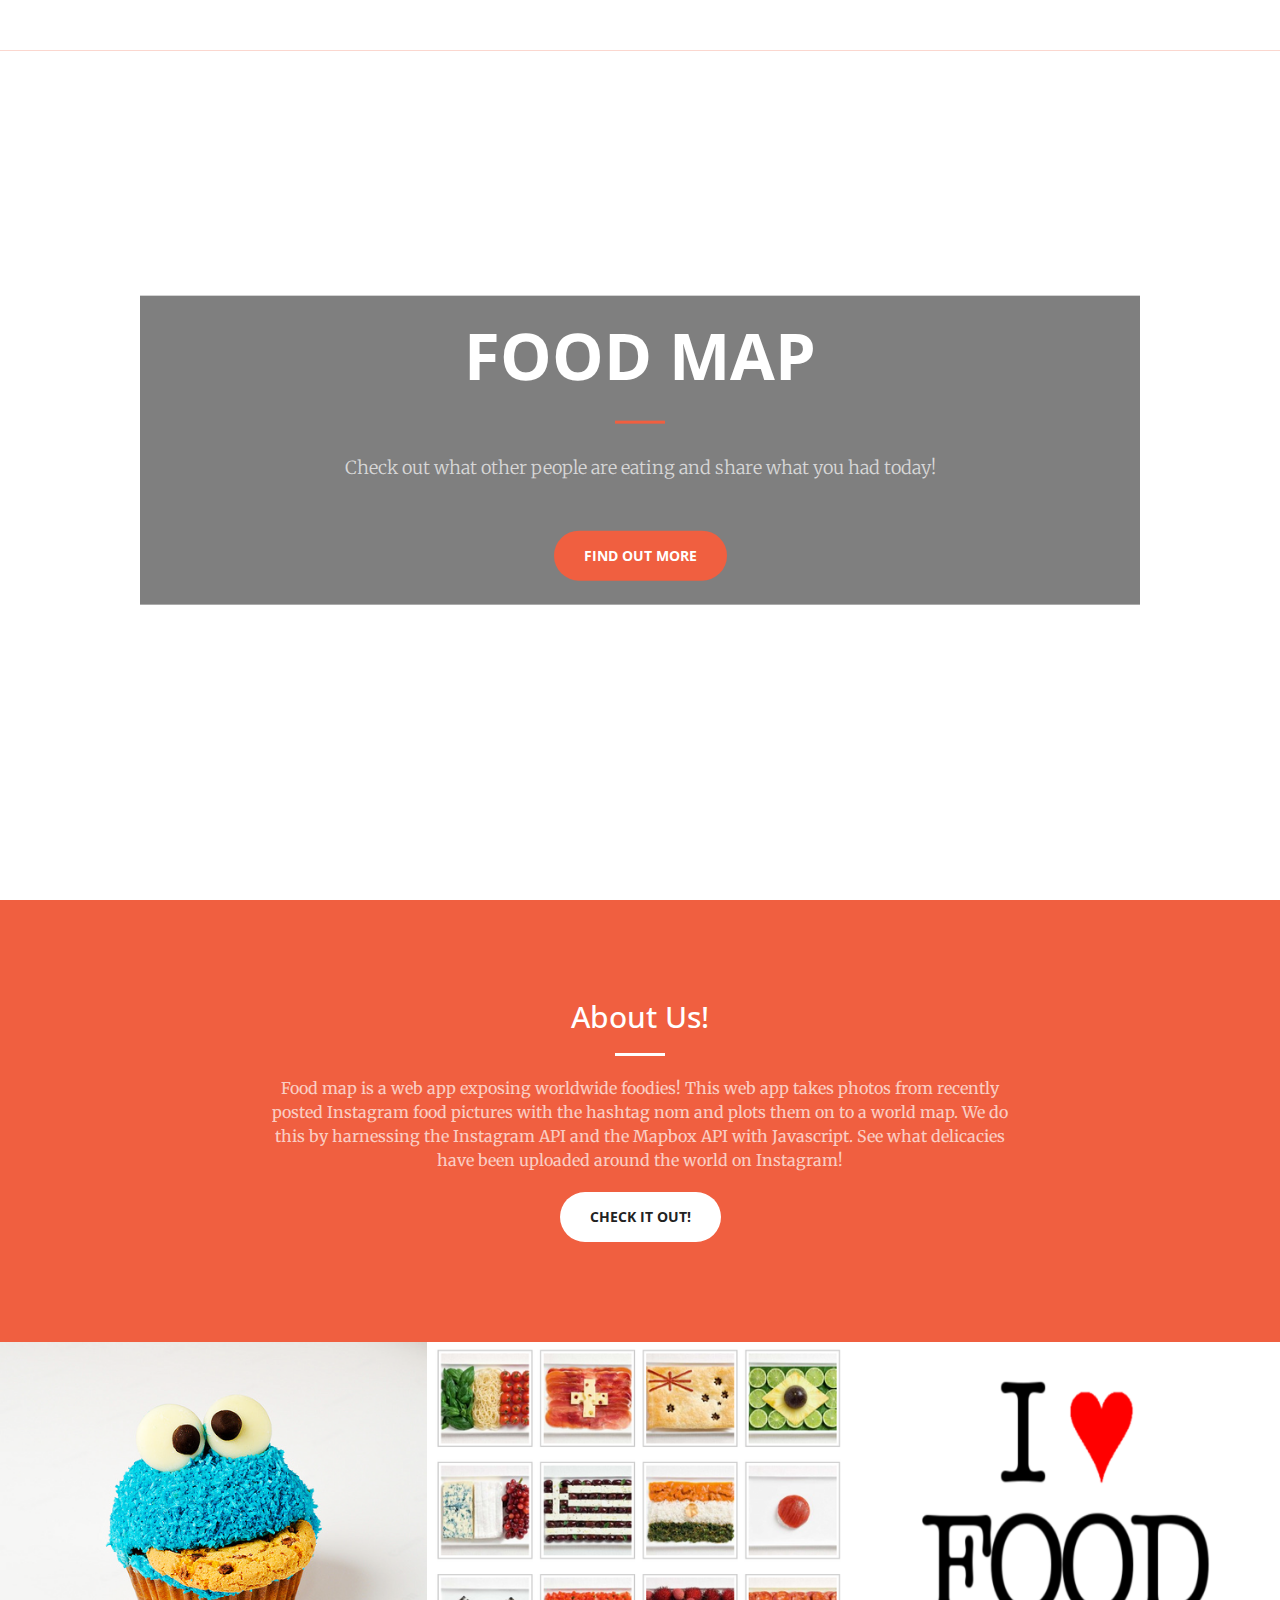
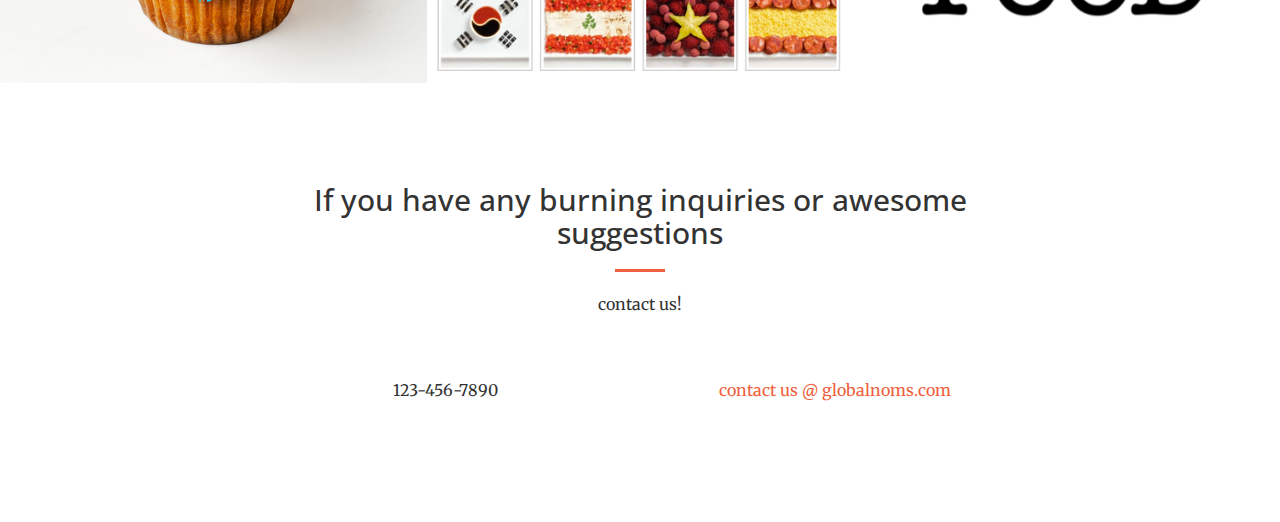
<file: index.html>
<!DOCTYPE html>
<html lang="en">

<head>

    <meta charset="utf-8">
    <meta http-equiv="X-UA-Compatible" content="IE=edge">
    <meta name="viewport" content="width=device-width, initial-scale=1">
    <meta name="description" content="">
    <meta name="author" content="">

    <title>Food Map</title>

    <!-- Bootstrap Core CSS -->
    <link rel="stylesheet" href="css/bootstrap.min.css" type="text/css">

    <!-- Custom Fonts -->
    <link href='http://fonts.googleapis.com/css?family=Open+Sans:300italic,400italic,600italic,700italic,800italic,400,300,600,700,800' rel='stylesheet' type='text/css'>
    <link href='http://fonts.googleapis.com/css?family=Merriweather:400,300,300italic,400italic,700,700italic,900,900italic' rel='stylesheet' type='text/css'>
    <link rel="stylesheet" href="font-awesome/css/font-awesome.min.css" type="text/css">

    <!-- Plugin CSS -->
    <link rel="stylesheet" href="css/animate.min.css" type="text/css">

    <!-- Custom CSS -->
    <link rel="stylesheet" href="css/creative.css" type="text/css">

    <!-- HTML5 Shim and Respond.js IE8 support of HTML5 elements and media queries -->
    <!-- WARNING: Respond.js doesn't work if you view the page via file:// -->
    <!--[if lt IE 9]>
        <script src="https://oss.maxcdn.com/libs/html5shiv/3.7.0/html5shiv.js"></script>
        <script src="https://oss.maxcdn.com/libs/respond.js/1.4.2/respond.min.js"></script>
    <![endif]-->

</head>

<body id="page-top">

    <nav id="mainNav" class="navbar navbar-default navbar-fixed-top">
        <div class="container-fluid">
            <!-- Brand and toggle get grouped for better mobile display -->
            <div class="navbar-header">
                <button type="button" class="navbar-toggle collapsed" data-toggle="collapse" data-target="#bs-example-navbar-collapse-1">
                    <span class="sr-only">Toggle navigation</span>
                    <span class="icon-bar"></span>
                    <span class="icon-bar"></span>
                    <span class="icon-bar"></span>
                </button>
                <a class="navbar-brand page-scroll" href="#page-top">Return to Top</a>
            </div>

            <!-- Collect the nav links, forms, and other content for toggling -->
            <div class="collapse navbar-collapse" id="bs-example-navbar-collapse-1">
                <ul class="nav navbar-nav navbar-right">
                    <li>
                        <a class="page-scroll" href="#about">About</a>
                    </li>
                    <li>
                        <a class="page-scroll" href="#portfolio">Have fun!</a>
                    </li>
                    <li>
                        <a class="page-scroll" href="#contact">Contact</a>
                    </li>
                </ul>
            </div>
            <!-- /.navbar-collapse -->
        </div>
        <!-- /.container-fluid -->
    </nav>

    <header>
        <div class="header-content">
            <div class="header-content-inner" style="background-color: rgba(0,0,0,0.5);padding:2%;">
                <h1 style="font-size: 60.5px;"> Food Map </h1>
                <hr>

                  <p>Check out what other people are eating and share what you had today!</p>

                <a href="#about" class="btn btn-primary btn-xl page-scroll">Find Out More</a>
            </div>

            </div>
    </header>

    <section class="bg-primary" id="about">
        <div class="container">
            <div class="row">
                <div class="col-lg-8 col-lg-offset-2 text-center">
                    <h2 class="section-heading">About Us!</h2>
                    <hr class="light">
                    <p class="text-faded">Food map is a web app exposing worldwide foodies! This web app takes photos from recently posted Instagram food pictures with the hashtag nom and plots them on to a world map.  We do this by harnessing the Instagram API and the Mapbox API with Javascript.  See what delicacies have been uploaded around the world on Instagram!</p>
                    <a href="map.html" class="btn btn-default btn-xl">Check it out!</a>
                </div>
            </div>
        </div>
    </section>

    <section class="no-padding" id="portfolio">
        <div class="container-fluid">
            <div class="row no-gutter">
                <div class="col-lg-4 col-sm-6">
                    <a href="https://www.instagram.com" class="portfolio-box">
                        <img src="cookiemonster.png" class="img-responsive" alt="" >
                        <div class="portfolio-box-caption">
                            <div class="portfolio-box-caption-content">
                                <div class="project-name">
                                    Share A Food Item You Love On Instagram
                                </div>
                            </div>
                        </div>
                    </a>
                </div>
                <div class="col-lg-4 col-sm-6">
                    <a href="map.html" class="portfolio-box">
                        <img src="foodFlag.png" class="img-responsive" alt="" >
                        <div class="portfolio-box-caption">
                            <div class="portfolio-box-caption-content">
                                <div class="project-name">
                                    Get on the World Food Trip
                                </div>
                            </div>
                        </div>
                    </a>
                </div>
                <div class="col-lg-4 col-sm-6">
                    <a href="#" class="portfolio-box">
                        <img src="iLoveFood.png" class="img-responsive" alt="" >
                        <div class="portfolio-box-caption">
                            <div class="portfolio-box-caption-content">
                                <div class="project-name">
                                    All about food!

                                </div>
                            </div>
                        </div>
                    </a>
                </div>
            </div>
        </div>
    </section>


    <section id="contact">
        <div class="container">
            <div class="row">
                <div class="col-lg-8 col-lg-offset-2 text-center">
                    <h2 class="section-heading">If you have any burning inquiries or awesome suggestions</h2>
                    <hr class="primary">
                    <p>contact us! </p>
                </div>
                <div class="col-lg-4 col-lg-offset-2 text-center">
                    <i class="fa fa-phone fa-3x wow bounceIn"></i>
                    <p>123-456-7890</p>
                </div>
                <div class="col-lg-4 text-center">
                    <i class="fa fa-envelope-o fa-3x wow bounceIn" data-wow-delay=".1s"></i>
                    <p><a href="mailto:your-email@your-domain.com">contact us @ globalnoms.com</a></p>
                </div>
            </div>
        </div>
    </section>

    <!-- jQuery -->
    <script src="js/jquery.js"></script>

    <!-- Bootstrap Core JavaScript -->
    <script src="js/bootstrap.min.js"></script>

    <!-- Plugin JavaScript -->
    <script src="js/jquery.easing.min.js"></script>
    <script src="js/jquery.fittext.js"></script>
    <script src="js/wow.min.js"></script>

    <!-- Custom Theme JavaScript -->
    <script src="js/creative.js"></script>


</body>

</html>
</file>
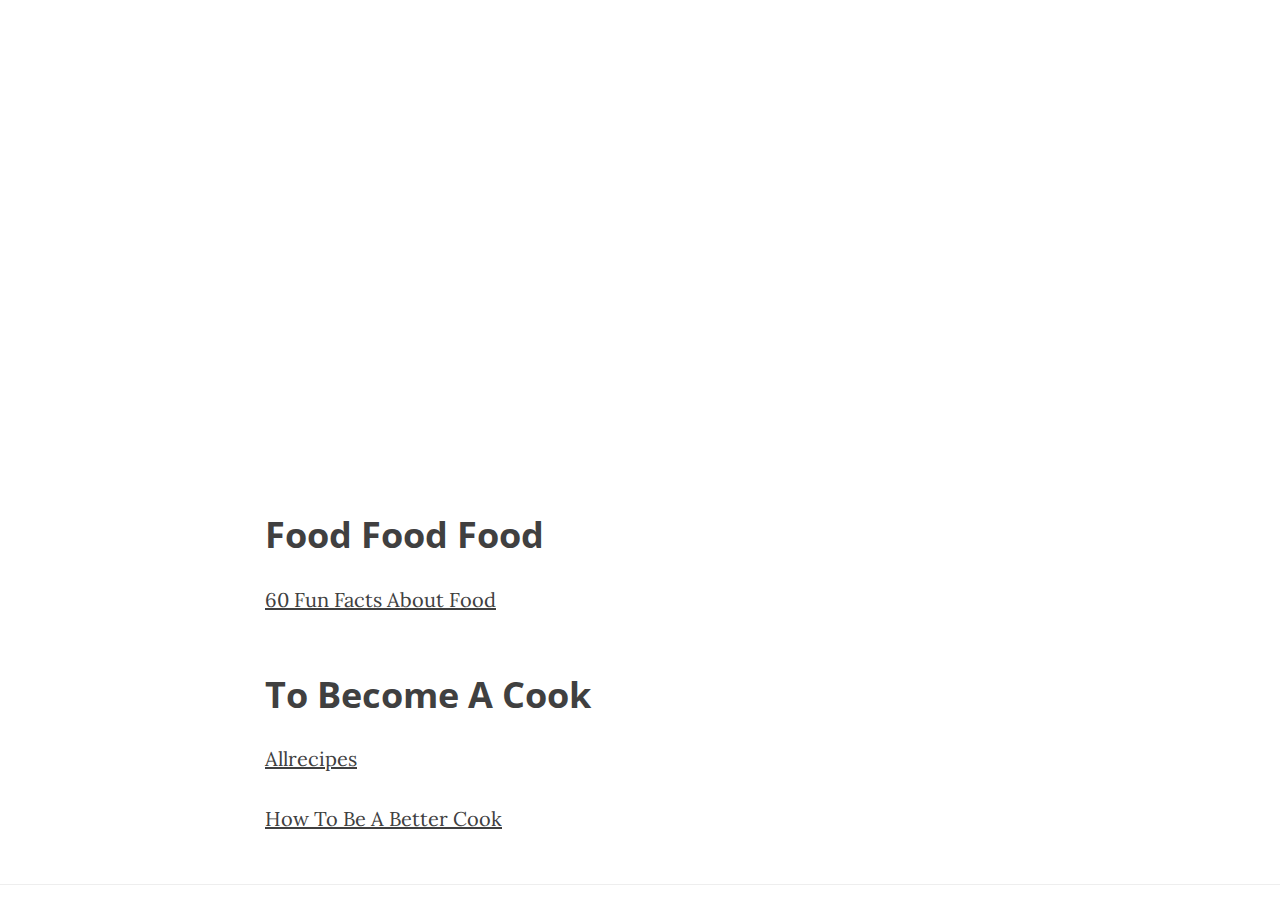
<file: foodPosts.html>
<!DOCTYPE html>
<html lang="en">

<head>

    <meta charset="utf-8">
    <meta http-equiv="X-UA-Compatible" content="IE=edge">
    <meta name="viewport" content="width=device-width, initial-scale=1">
    <meta name="description" content="">
    <meta name="author" content="">

    <title>Food Post</title>

    <!-- Bootstrap Core CSS -->
    <link href="css/bootstrap.min.css" rel="stylesheet">

    <!-- Custom CSS -->
    <link href="css/clean-blog.min.css" rel="stylesheet">

    <!-- Custom Fonts -->
    <link href="http://maxcdn.bootstrapcdn.com/font-awesome/4.1.0/css/font-awesome.min.css" rel="stylesheet" type="text/css">
    <link href='http://fonts.googleapis.com/css?family=Lora:400,700,400italic,700italic' rel='stylesheet' type='text/css'>
    <link href='http://fonts.googleapis.com/css?family=Open+Sans:300italic,400italic,600italic,700italic,800italic,400,300,600,700,800' rel='stylesheet' type='text/css'>

    <!-- HTML5 Shim and Respond.js IE8 support of HTML5 elements and media queries -->
    <!-- WARNING: Respond.js doesn't work if you view the page via file:// -->
    <!--[if lt IE 9]>
        <script src="https://oss.maxcdn.com/libs/html5shiv/3.7.0/html5shiv.js"></script>
        <script src="https://oss.maxcdn.com/libs/respond.js/1.4.2/respond.min.js"></script>
    <![endif]-->

</head>

<body>

    <!-- Navigation -->
    <nav class="navbar navbar-default navbar-custom navbar-fixed-top">
        <div class="container-fluid">
            <!-- Brand and toggle get grouped for better mobile display -->
            <div class="navbar-header page-scroll">
                <button type="button" class="navbar-toggle" data-toggle="collapse" data-target="#bs-example-navbar-collapse-1">
                    <span class="sr-only">Toggle navigation</span>
                    <span class="icon-bar"></span>
                    <span class="icon-bar"></span>
                    <span class="icon-bar"></span>
                </button>
                <a class="navbar-brand" href="index.html">Food Map</a>
            </div>

            <!-- Collect the nav links, forms, and other content for toggling -->
            <div class="collapse navbar-collapse" id="bs-example-navbar-collapse-1">
                <ul class="nav navbar-nav navbar-right">
                    <li>
                        <a href="index.html">Home</a>
                    </li>
                    <!-- <li>
                        <a href="submitForm.html">Submit A Food Item</a>
                    </li> -->
                    <li>
                        <a href="map.html">Go On A Food Trip</a>
                    </li>

                </ul>
            </div>
            <!-- /.navbar-collapse -->
        </div>
        <!-- /.container -->
    </nav>

    <!-- Page Header -->
    <!-- Set your background image for this header on the line below. -->
    <header class="intro-header" style="background-image: url(https://cookingislife.files.wordpress.com/2013/06/food-design2.jpg)">
        <div class="container">
            <div class="row">
                <div class="col-lg-8 col-lg-offset-2 col-md-10 col-md-offset-1">
                    <div class="post-heading">
                        <h1></h1>
                        <h2 class="subheading">“There is no sincerer love than the love of food.”</h2>
                        <span class="meta"> – George Bernard Shaw</span>
                    </div>
                </div>
            </div>
        </div>
    </header>

    <!-- Post Content -->
    <article>
        <div class="container">
            <div class="row">
                <div class="col-lg-8 col-lg-offset-2 col-md-10 col-md-offset-1">

                    <h2 class="section-heading">Food Food Food </h2>

                    <!-- <p><a href="http://www.w3schools.com/html/">Explore Food On Mode</a></p> -->

                    <p><a href="http://www.buzzfeed.com/justinabarca/food-facts-that-will-blow-your-mind#.ff730Pql7">60 Fun Facts About Food</a></p>

                    <h2 class="section-heading">To Become A Cook</h2>

                    <p><a href="http://allrecipes.com/">Allrecipes</a></p>
                    <p><a href=http://www.epicurious.com/expert-advice/best-cooking-advice-ever-article>How To Be A Better Cook </a></p>
          </div>
        </div>
    </article>

    <hr>


    <!-- jQuery -->
    <script src="js/jquery.js"></script>

    <!-- Bootstrap Core JavaScript -->
    <script src="js/bootstrap.min.js"></script>

    <!-- Custom Theme JavaScript -->
    <script src="js/clean-blog.min.js"></script>

</body>

</html>
</file>
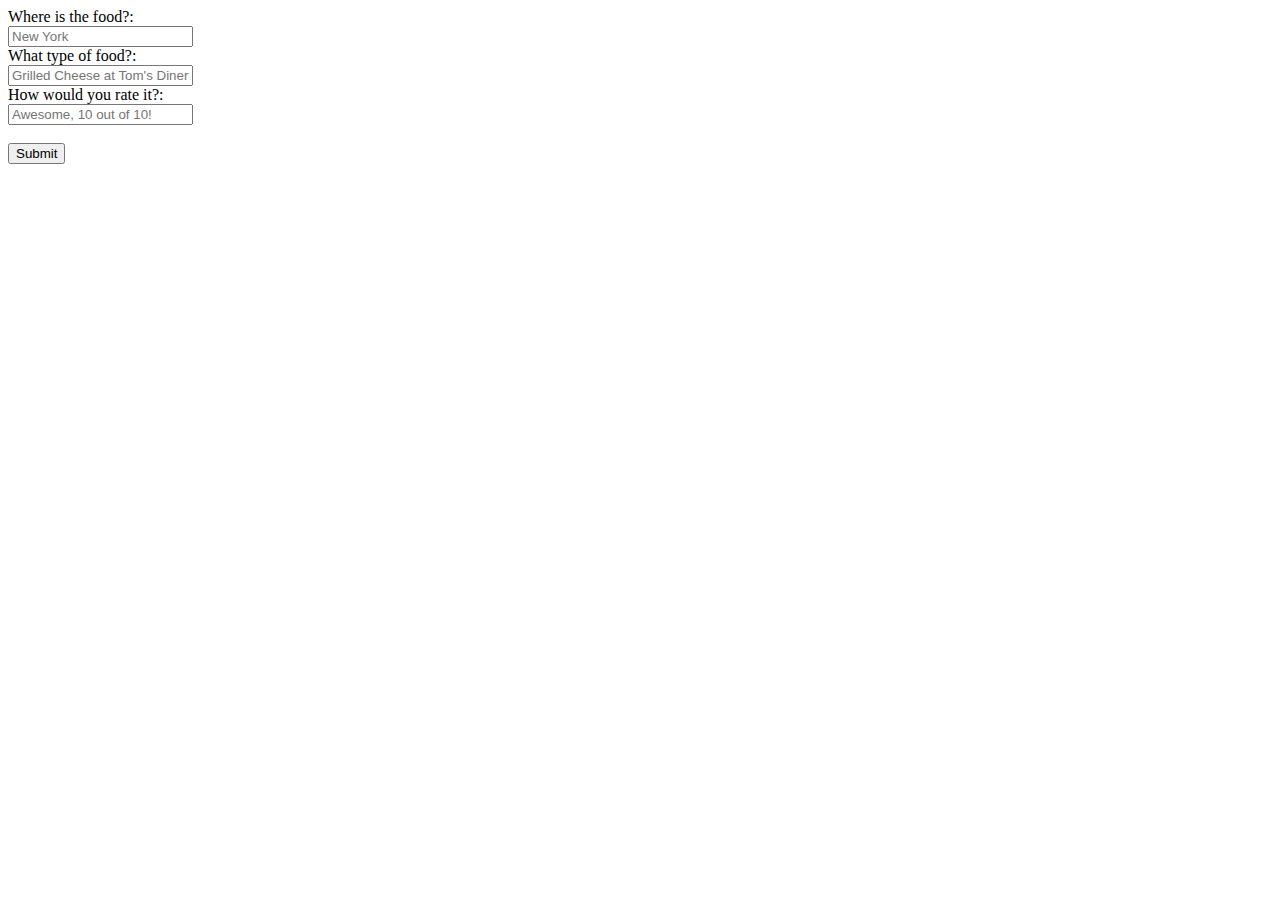
<file: form.html>
<!DOCTYPE html>
<!-- saved from url=(0137)file:///Users/yuanzhen_pan/Library/Containers/com.apple.mail/Data/Library/Mail%20Downloads/26C3190F-63B6-47C4-8DE6-1799379448BB/form.html -->
<html><head><meta http-equiv="Content-Type" content="text/html; charset=windows-1252">
  </head>

    <body>
      <form action="file:///Users/yuanzhen_pan/Library/Containers/com.apple.mail/Data/Library/Mail%20Downloads/26C3190F-63B6-47C4-8DE6-1799379448BB/map.html" method="post">
        Where is the food?:<br>
        <input type="text" name="location" placeholder="New York">
        <br>
        What type of food?:<br>
        <input type="text" name="food" placeholder="Grilled Cheese at Tom&#39;s Diner">
        <br>
        How would you rate it?:<br>
        <input type="text" name="rating" placeholder="Awesome, 10 out of 10!">
        <br><br>
        <input type="submit" value="Submit">
      </form>
    


</body></html>
</file>
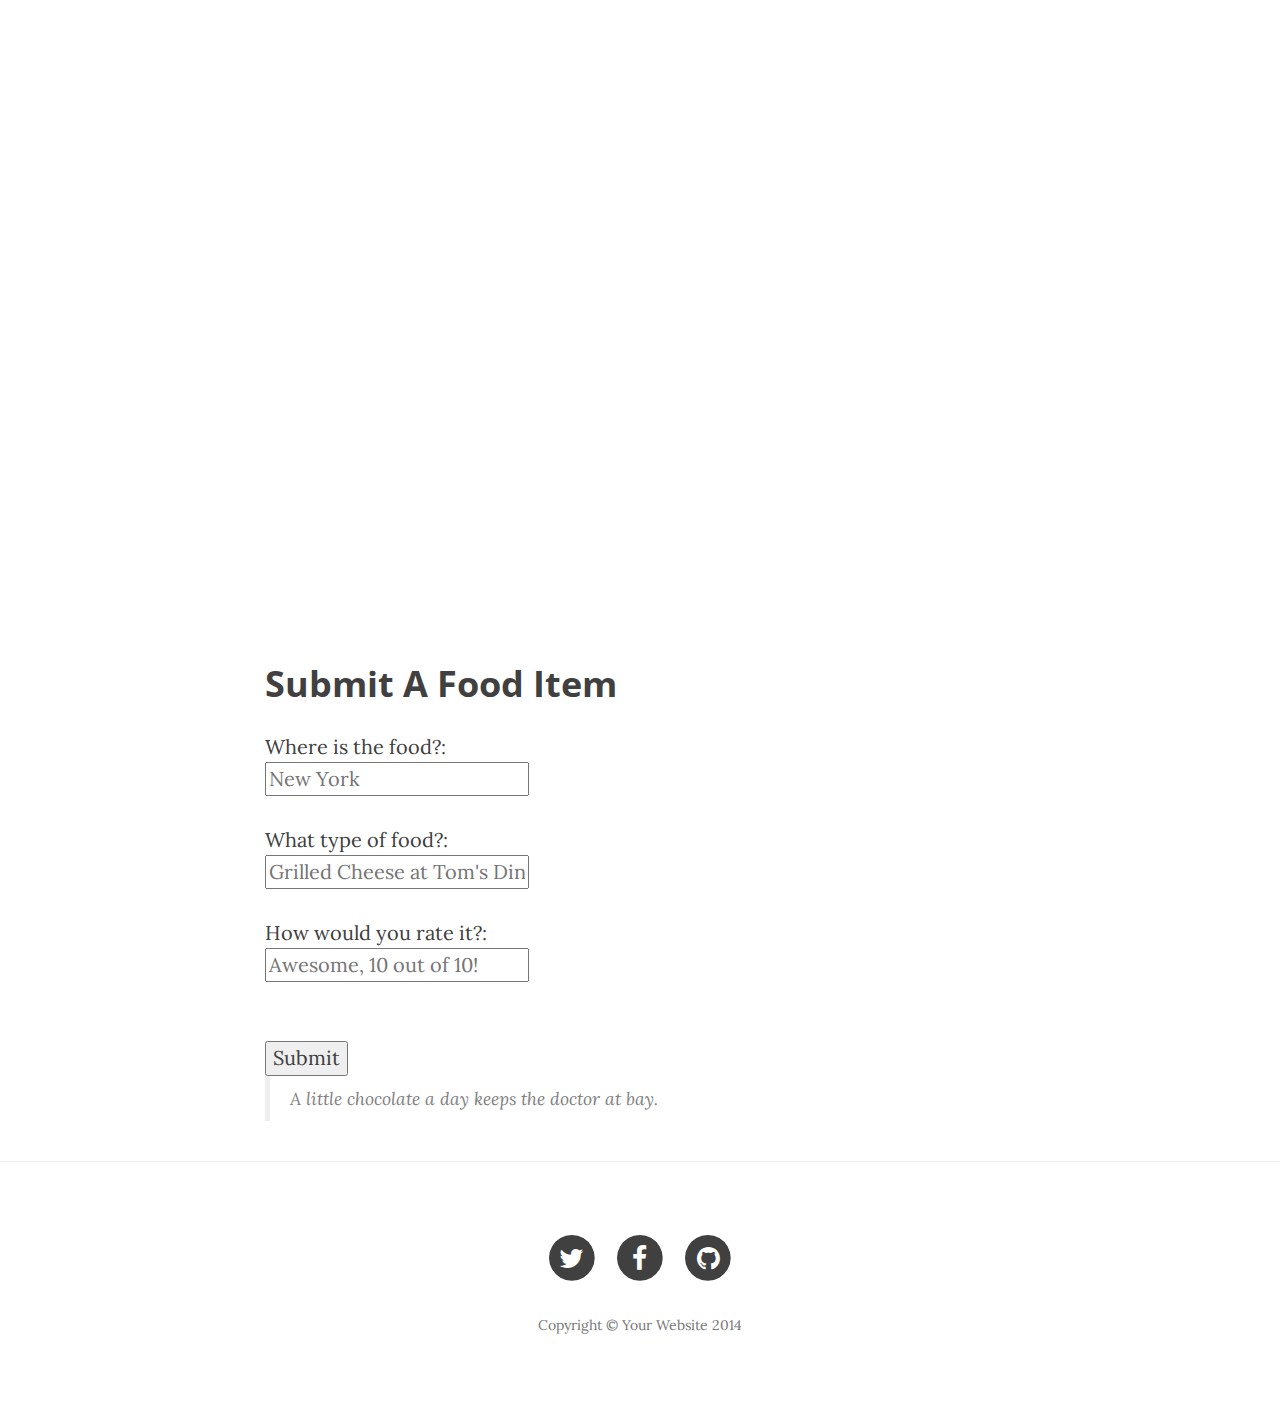
<file: submitForm.html>
<!DOCTYPE html>
<html lang="en">

<head>

    <meta charset="utf-8">
    <meta http-equiv="X-UA-Compatible" content="IE=edge">
    <meta name="viewport" content="width=device-width, initial-scale=1">
    <meta name="description" content="">
    <meta name="author" content="">

    <title>Hi</title>

    <!-- Bootstrap Core CSS -->
    <link href="css/bootstrap.min.css" rel="stylesheet">

    <!-- Custom CSS -->
    <link href="css/clean-blog.min.css" rel="stylesheet">
  <link href="css/clean-blog.css" rel="stylesheet">
    <!-- Custom Fonts -->
    <link href="http://maxcdn.bootstrapcdn.com/font-awesome/4.1.0/css/font-awesome.min.css" rel="stylesheet" type="text/css">
    <link href='http://fonts.googleapis.com/css?family=Lora:400,700,400italic,700italic' rel='stylesheet' type='text/css'>
    <link href='http://fonts.googleapis.com/css?family=Open+Sans:300italic,400italic,600italic,700italic,800italic,400,300,600,700,800' rel='stylesheet' type='text/css'>

    <!-- HTML5 Shim and Respond.js IE8 support of HTML5 elements and media queries -->
    <!-- WARNING: Respond.js doesn't work if you view the page via file:// -->
    <!--[if lt IE 9]>
        <script src="https://oss.maxcdn.com/libs/html5shiv/3.7.0/html5shiv.js"></script>
        <script src="https://oss.maxcdn.com/libs/respond.js/1.4.2/respond.min.js"></script>
    <![endif]-->

</head>

<body>

    <!-- Navigation -->
    <nav class="navbar navbar-default navbar-custom navbar-fixed-top">
        <div class="container-fluid">
            <!-- Brand and toggle get grouped for better mobile display -->
            <div class="navbar-header page-scroll">
                <button type="button" class="navbar-toggle" data-toggle="collapse" data-target="#bs-example-navbar-collapse-1">
                    <span class="sr-only">Toggle navigation</span>
                    <span class="icon-bar"></span>
                    <span class="icon-bar"></span>
                    <span class="icon-bar"></span>
                </button>
                <a class="navbar-brand" href="index.html">Food Map</a>
            </div>

            <!-- Collect the nav links, forms, and other content for toggling -->
            <div class="collapse navbar-collapse" id="bs-example-navbar-collapse-1">
                <ul class="nav navbar-nav navbar-right">
                    <li>
                        <a href="index.html">Home</a>
                    </li>
                    <li>
                        <a href="map.html">Go On A Food Trip</a>
                    <li>
                        <a href="foodPosts.html">All About Food</a>
                    </li>
                </ul>
            </div>
            <!-- /.navbar-collapse -->
        </div>
        <!-- /.container -->
    </nav>

    <!-- Page Header -->
    <!-- Set your background image for this header on the line below. -->
    <header class="intro-header" style="background-image: url(http://i.huffpost.com/gen/2951690/images/o-FOOD-CUBES-facebook.jpg);">
        <div class="container">
            <div class="row">
                <div class="col-lg-8 col-lg-offset-2 col-md-10 col-md-offset-1">
                    <div class="post-heading">
                        <h1>“People who love to eat are always the best people.” </h1>
                        <h2 class="subheading">   </h2>
                        <span class="meta">– Julia Child</span>
                    </div>
                </div>
            </div>
        </div>
    </header>

    <!-- Post Content -->
    <article>
        <div class="container">
            <div class="row">
                <div class="col-lg-8 col-lg-offset-2 col-md-10 col-md-offset-1"><html><head><meta http-equiv="Content-Type" content="text/html; charset=windows-1252">
                  </head>


                    <h2 class="section-heading">Submit A Food Item</h2>
                    <p>  </p>
                    <body>
                      <form action="file:///Users/yuanzhen_pan/Library/Containers/com.apple.mail/Data/Library/Mail%20Downloads/26C3190F-63B6-47C4-8DE6-1799379448BB/map.html" method="post">
                        Where is the food?:<br>
                        <input type="text" name="location" placeholder="New York">
                        <br>
                        <p>   </p>
                        What type of food?:<br>
                        <input type="text" name="food" placeholder="Grilled Cheese at Tom&#39;s Diner">
                        <br>
                        <p>   </p>
                        How would you rate it?:<br>
                        <input type="text" name="rating" placeholder="Awesome, 10 out of 10!">
                        <br><br>
                        <p>   </p>
                        <input type="submit" value="Submit">
                      </form>
                      </body></html>
                    <blockquote> A little chocolate a day keeps the doctor at bay.</blockquote>

                </div>
            </div>
        </div>
    </article>

    <hr>

    <!-- Footer -->
    <footer>
        <div class="container">
            <div class="row">
                <div class="col-lg-8 col-lg-offset-2 col-md-10 col-md-offset-1">
                    <ul class="list-inline text-center">
                        <li>
                            <a href="#">
                                <span class="fa-stack fa-lg">
                                    <i class="fa fa-circle fa-stack-2x"></i>
                                    <i class="fa fa-twitter fa-stack-1x fa-inverse"></i>
                                </span>
                            </a>
                        </li>
                        <li>
                            <a href="#">
                                <span class="fa-stack fa-lg">
                                    <i class="fa fa-circle fa-stack-2x"></i>
                                    <i class="fa fa-facebook fa-stack-1x fa-inverse"></i>
                                </span>
                            </a>
                        </li>
                        <li>
                            <a href="#">
                                <span class="fa-stack fa-lg">
                                    <i class="fa fa-circle fa-stack-2x"></i>
                                    <i class="fa fa-github fa-stack-1x fa-inverse"></i>
                                </span>
                            </a>
                        </li>
                    </ul>
                    <p class="copyright text-muted">Copyright &copy; Your Website 2014</p>
                </div>
            </div>
        </div>
    </footer>

    <!-- jQuery -->
    <script src="js/jquery.js"></script>

    <!-- Bootstrap Core JavaScript -->
    <script src="js/bootstrap.min.js"></script>

    <!-- Custom Theme JavaScript -->
    <script src="js/clean-blog.min.js"></script>

</body>

</html>
</file>
<file: css/creative.css>
/*!
 * Start Bootstrap - Creative Bootstrap Theme (http://startbootstrap.com)
 * Code licensed under the Apache License v2.0.
 * For details, see http://www.apache.org/licenses/LICENSE-2.0.
 */

html,
body {
    width: 100%;
    height: 100%;
}

body {
    font-family: Merriweather,'Helvetica Neue',Arial,sans-serif;
}

hr {
    max-width: 50px;
    border-color: #f05f40;
    border-width: 3px;
}

hr.light {
    border-color: #fff;
}

a {
    color: #f05f40;
    -webkit-transition: all .35s;
    -moz-transition: all .35s;
    transition: all .35s;
}

a:hover,
a:focus {
    color: #eb3812;
}

h1,
h2,
h3,
h4,
h5,
h6 {
    font-family: 'Open Sans','Helvetica Neue',Arial,sans-serif;
}

p {
    margin-bottom: 20px;
    font-size: 16px;
    line-height: 1.5;
}

.bg-primary {
    background-color: #f05f40;
}

.bg-dark {
    color: #fff;
    background-color: #222;
}

.text-faded {
    color: rgba(255,255,255,.7);
}

section {
    padding: 100px 0;
}

aside {
    padding: 50px 0;
}

.no-padding {
    padding: 0;
}

.navbar-default {
    border-color: rgba(34,34,34,.05);
    font-family: 'Open Sans','Helvetica Neue',Arial,sans-serif;
    background-color: #fff;
    -webkit-transition: all .35s;
    -moz-transition: all .35s;
    transition: all .35s;
}

.navbar-default .navbar-header .navbar-brand {
    text-transform: uppercase;
    font-family: 'Open Sans','Helvetica Neue',Arial,sans-serif;
    font-weight: 700;
    color: #f05f40;
}

.navbar-default .navbar-header .navbar-brand:hover,
.navbar-default .navbar-header .navbar-brand:focus {
    color: #eb3812;
}

.navbar-default .nav > li>a,
.navbar-default .nav>li>a:focus {
    text-transform: uppercase;
    font-size: 13px;
    font-weight: 700;
    color: #222;
}

.navbar-default .nav > li>a:hover,
.navbar-default .nav>li>a:focus:hover {
    color: #f05f40;
}

.navbar-default .nav > li.active>a,
.navbar-default .nav>li.active>a:focus {
    color: #f05f40!important;
    background-color: transparent;
}

.navbar-default .nav > li.active>a:hover,
.navbar-default .nav>li.active>a:focus:hover {
    background-color: transparent;
}

@media(min-width:768px) {
    .navbar-default {
        border-color: rgba(247,175,159,.5);
        background-color: transparent;
    }

    .navbar-default .navbar-header .navbar-brand {
        color: rgba(247,175,159,.5);
    }

    .navbar-default .navbar-header .navbar-brand:hover,
    .navbar-default .navbar-header .navbar-brand:focus {
        color: #fff;
    }

    .navbar-default .nav > li>a,
    .navbar-default .nav>li>a:focus {
        color: rgba(255,255,255,.7);
    }

    .navbar-default .nav > li>a:hover,
    .navbar-default .nav>li>a:focus:hover {
        color: #fff;
    }

    .navbar-default.affix {
        border-color: rgba(34,34,34,.05);
        background-color: #fff;
    }

    .navbar-default.affix .navbar-header .navbar-brand {
        font-size: 14px;
        color: #f05f40;
    }

    .navbar-default.affix .navbar-header .navbar-brand:hover,
    .navbar-default.affix .navbar-header .navbar-brand:focus {
        color: #eb3812;
    }

    .navbar-default.affix .nav > li>a,
    .navbar-default.affix .nav>li>a:focus {
        color: #222;
    }

    .navbar-default.affix .nav > li>a:hover,
    .navbar-default.affix .nav>li>a:focus:hover {
        color: #f05f40;
    }
}

header {
    position: relative;
    width: 100%;
    min-height: auto;
    text-align: center;
    color: #fff;
    background-image: url(http://bespokemagazineonline.com/wp-content/uploads/2012/09/Food361.jpg);
    background-position: center;
    -webkit-background-size: cover;
    -moz-background-size: cover;
    background-size: cover;
    -o-background-size: cover;
}

header .header-content {
    position: relative;
    width: 100%;
    padding: 100px 15px;
    text-align: center;
}

header .header-content .header-content-inner h1 {
    margin-top: 0;
    margin-bottom: 0;
    text-transform: uppercase;
    font-weight: 700;
}

header .header-content .header-content-inner hr {
    margin: 30px auto;
}

header .header-content .header-content-inner p {
    margin-bottom: 50px;
    font-size: 16px;
    font-weight: 300;
    color: rgba(255,255,255,.7);
}

@media(min-width:768px) {
    header {
        min-height: 100%;
    }

    header .header-content {
        position: absolute;
        top: 50%;
        padding: 0 50px;
        -webkit-transform: translateY(-50%);
        -ms-transform: translateY(-50%);
        transform: translateY(-50%);
    }

    header .header-content .header-content-inner {
        margin-right: auto;
        margin-left: auto;
        max-width: 1000px;
    }

    header .header-content .header-content-inner p {
        margin-right: auto;
        margin-left: auto;
        max-width: 80%;
        font-size: 18px;
    }
}

.section-heading {
    margin-top: 0;
}

.service-box {
    margin: 50px auto 0;
    max-width: 400px;
}

@media(min-width:992px) {
    .service-box {
        margin: 20px auto 0;
    }
}

.service-box p {
    margin-bottom: 0;
}

.portfolio-box {
    display: block;
    position: relative;
    margin: 0 auto;
    max-width: 650px;
}

.portfolio-box .portfolio-box-caption {
    display: block;
    position: absolute;
    bottom: 0;
    width: 100%;
    height: 100%;
    text-align: center;
    color: #fff;
    opacity: 0;
    background: rgba(240,95,64,.9);
    -webkit-transition: all .35s;
    -moz-transition: all .35s;
    transition: all .35s;
}

.portfolio-box .portfolio-box-caption .portfolio-box-caption-content {
    position: absolute;
    top: 50%;
    width: 100%;
    text-align: center;
    transform: translateY(-50%);
}

.portfolio-box .portfolio-box-caption .portfolio-box-caption-content .project-category,
.portfolio-box .portfolio-box-caption .portfolio-box-caption-content .project-name {
    padding: 0 15px;
    font-family: 'Open Sans','Helvetica Neue',Arial,sans-serif;
}

.portfolio-box .portfolio-box-caption .portfolio-box-caption-content .project-category {
    text-transform: uppercase;
    font-size: 14px;
    font-weight: 600;
}

.portfolio-box .portfolio-box-caption .portfolio-box-caption-content .project-name {
    font-size: 18px;
}

.portfolio-box:hover .portfolio-box-caption {
    opacity: 1;
}

@media(min-width:768px) {
    .portfolio-box .portfolio-box-caption .portfolio-box-caption-content .project-category {
        font-size: 16px;
    }

    .portfolio-box .portfolio-box-caption .portfolio-box-caption-content .project-name {
        font-size: 22px;
    }
}

.call-to-action h2 {
    margin: 0 auto 20px;
}

.text-primary {
    color: #f05f40;
}

.no-gutter > [class*=col-] {
    padding-right: 0;
    padding-left: 0;
}

.btn-default {
    border-color: #fff;
    color: #222;
    background-color: #fff;
    -webkit-transition: all .35s;
    -moz-transition: all .35s;
    transition: all .35s;
}

.btn-default:hover,
.btn-default:focus,
.btn-default.focus,
.btn-default:active,
.btn-default.active,
.open > .dropdown-toggle.btn-default {
    border-color: #ededed;
    color: #222;
    background-color: #f2f2f2;
}

.btn-default:active,
.btn-default.active,
.open > .dropdown-toggle.btn-default {
    background-image: none;
}

.btn-default.disabled,
.btn-default[disabled],
fieldset[disabled] .btn-default,
.btn-default.disabled:hover,
.btn-default[disabled]:hover,
fieldset[disabled] .btn-default:hover,
.btn-default.disabled:focus,
.btn-default[disabled]:focus,
fieldset[disabled] .btn-default:focus,
.btn-default.disabled.focus,
.btn-default[disabled].focus,
fieldset[disabled] .btn-default.focus,
.btn-default.disabled:active,
.btn-default[disabled]:active,
fieldset[disabled] .btn-default:active,
.btn-default.disabled.active,
.btn-default[disabled].active,
fieldset[disabled] .btn-default.active {
    border-color: #fff;
    background-color: #fff;
}

.btn-default .badge {
    color: #fff;
    background-color: #222;
}

.btn-primary {
    border-color: #f05f40;
    color: #fff;
    background-color: #f05f40;
    -webkit-transition: all .35s;
    -moz-transition: all .35s;
    transition: all .35s;
}

.btn-primary:hover,
.btn-primary:focus,
.btn-primary.focus,
.btn-primary:active,
.btn-primary.active,
.open > .dropdown-toggle.btn-primary {
    border-color: #ed431f;
    color: #fff;
    background-color: #ee4b28;
}

.btn-primary:active,
.btn-primary.active,
.open > .dropdown-toggle.btn-primary {
    background-image: none;
}

.btn-primary.disabled,
.btn-primary[disabled],
fieldset[disabled] .btn-primary,
.btn-primary.disabled:hover,
.btn-primary[disabled]:hover,
fieldset[disabled] .btn-primary:hover,
.btn-primary.disabled:focus,
.btn-primary[disabled]:focus,
fieldset[disabled] .btn-primary:focus,
.btn-primary.disabled.focus,
.btn-primary[disabled].focus,
fieldset[disabled] .btn-primary.focus,
.btn-primary.disabled:active,
.btn-primary[disabled]:active,
fieldset[disabled] .btn-primary:active,
.btn-primary.disabled.active,
.btn-primary[disabled].active,
fieldset[disabled] .btn-primary.active {
    border-color: #f05f40;
    background-color: #f05f40;
}

.btn-primary .badge {
    color: #f05f40;
    background-color: #fff;
}

.btn {
    border: 0;
    border-radius: 300px;
    text-transform: uppercase;
    font-family: 'Open Sans','Helvetica Neue',Arial,sans-serif;
    font-weight: 700;
}

.btn-xl {
    padding: 15px 30px;
}

::-moz-selection {
    text-shadow: none;
    color: #fff;
    background: #222;
}

::selection {
    text-shadow: none;
    color: #fff;
    background: #222;
}

img::selection {
    color: #fff;
    background: 0 0;
}
img{width: !important;}

img::-moz-selection {
    color: #fff;
    background: 0 0;
}

body {
    webkit-tap-highlight-color: #222;
}
</file>
<file: css/clean-blog.min.css>
/*!
 * Clean Blog v1.0.0 (http://startbootstrap.com)
 * Copyright 2014 Start Bootstrap
 * Licensed under Apache 2.0 (https://github.com/IronSummitMedia/startbootstrap/blob/gh-pages/LICENSE)
 */

body{font-family:Lora,'Times New Roman',serif;font-size:20px;color:#404040}p{line-height:1.5;margin:30px 0}p a{text-decoration:underline}h1,h2,h3,h4,h5,h6{font-family:'Open Sans','Helvetica Neue',Helvetica,Arial,sans-serif;font-weight:800}a{color:#404040}a:hover,a:focus{color:#0085a1}a img:hover,a img:focus{cursor:zoom-in}blockquote{color:gray;font-style:italic}hr.small{max-width:100px;margin:15px auto;border-width:4px;border-color:#fff}.navbar-custom{position:absolute;top:0;left:0;width:100%;z-index:3;font-family:'Open Sans','Helvetica Neue',Helvetica,Arial,sans-serif}.navbar-custom .navbar-brand{font-weight:800}.navbar-custom .nav li a{text-transform:uppercase;font-size:12px;font-weight:800;letter-spacing:1px}@media only screen and (min-width:768px){.navbar-custom{background:0 0;border-bottom:1px solid transparent}.navbar-custom .navbar-brand{color:#fff;padding:20px}.navbar-custom .navbar-brand:hover,.navbar-custom .navbar-brand:focus{color:rgba(255,255,255,.8)}.navbar-custom .nav li a{color:#fff;padding:20px}.navbar-custom .nav li a:hover,.navbar-custom .nav li a:focus{color:rgba(255,255,255,.8)}}@media only screen and (min-width:1170px){.navbar-custom{-webkit-transition:background-color .3s;-moz-transition:background-color .3s;transition:background-color .3s;-webkit-transform:translate3d(0,0,0);-moz-transform:translate3d(0,0,0);-ms-transform:translate3d(0,0,0);-o-transform:translate3d(0,0,0);transform:translate3d(0,0,0);-webkit-backface-visibility:hidden;backface-visibility:hidden}.navbar-custom.is-fixed{position:fixed;top:-61px;background-color:rgba(255,255,255,.9);border-bottom:1px solid #f2f2f2;-webkit-transition:-webkit-transform .3s;-moz-transition:-moz-transform .3s;transition:transform .3s}.navbar-custom.is-fixed .navbar-brand{color:#404040}.navbar-custom.is-fixed .navbar-brand:hover,.navbar-custom.is-fixed .navbar-brand:focus{color:#0085a1}.navbar-custom.is-fixed .nav li a{color:#404040}.navbar-custom.is-fixed .nav li a:hover,.navbar-custom.is-fixed .nav li a:focus{color:#0085a1}.navbar-custom.is-visible{-webkit-transform:translate3d(0,100%,0);-moz-transform:translate3d(0,100%,0);-ms-transform:translate3d(0,100%,0);-o-transform:translate3d(0,100%,0);transform:translate3d(0,100%,0)}}.intro-header{background-color:gray;background:no-repeat center center;background-attachment:scroll;-webkit-background-size:cover;-moz-background-size:cover;background-size:cover;-o-background-size:cover;margin-bottom:50px}.intro-header .site-heading,.intro-header .post-heading,.intro-header .page-heading{padding:100px 0 50px;color:#fff}@media only screen and (min-width:768px){.intro-header .site-heading,.intro-header .post-heading,.intro-header .page-heading{padding:150px 0}}.intro-header .site-heading,.intro-header .page-heading{text-align:center}.intro-header .site-heading h1,.intro-header .page-heading h1{margin-top:0;font-size:50px}.intro-header .site-heading .subheading,.intro-header .page-heading .subheading{font-size:24px;line-height:1.1;display:block;font-family:'Open Sans','Helvetica Neue',Helvetica,Arial,sans-serif;font-weight:300;margin:10px 0 0}@media only screen and (min-width:768px){.intro-header .site-heading h1,.intro-header .page-heading h1{font-size:80px}}.intro-header .post-heading h1{font-size:35px}.intro-header .post-heading .subheading,.intro-header .post-heading .meta{line-height:1.1;display:block}.intro-header .post-heading .subheading{font-family:'Open Sans','Helvetica Neue',Helvetica,Arial,sans-serif;font-size:24px;margin:10px 0 30px;font-weight:600}.intro-header .post-heading .meta{font-family:Lora,'Times New Roman',serif;font-style:italic;font-weight:300;font-size:20px}.intro-header .post-heading .meta a{color:#fff}@media only screen and (min-width:768px){.intro-header .post-heading h1{font-size:55px}.intro-header .post-heading .subheading{font-size:30px}}.post-preview>a{color:#404040}.post-preview>a:hover,.post-preview>a:focus{text-decoration:none;color:#0085a1}.post-preview>a>.post-title{font-size:30px;margin-top:30px;margin-bottom:10px}.post-preview>a>.post-subtitle{margin:0;font-weight:300;margin-bottom:10px}.post-preview>.post-meta{color:gray;font-size:18px;font-style:italic;margin-top:0}.post-preview>.post-meta>a{text-decoration:none;color:#404040}.post-preview>.post-meta>a:hover,.post-preview>.post-meta>a:focus{color:#0085a1;text-decoration:underline}@media only screen and (min-width:768px){.post-preview>a>.post-title{font-size:36px}}.section-heading{font-size:36px;margin-top:60px;font-weight:700}.caption{text-align:center;font-size:14px;padding:10px;font-style:italic;margin:0;display:block;border-bottom-right-radius:5px;border-bottom-left-radius:5px}footer{padding:50px 0 65px}footer .list-inline{margin:0;padding:0}footer .copyright{font-size:14px;text-align:center;margin-bottom:0}.floating-label-form-group{font-size:14px;position:relative;margin-bottom:0;padding-bottom:.5em;border-bottom:1px solid #eee}.floating-label-form-group input,.floating-label-form-group textarea{z-index:1;position:relative;padding-right:0;padding-left:0;border:none;border-radius:0;font-size:1.5em;background:0 0;box-shadow:none!important;resize:none}.floating-label-form-group label{display:block;z-index:0;position:relative;top:2em;margin:0;font-size:.85em;line-height:1.764705882em;vertical-align:middle;vertical-align:baseline;opacity:0;-webkit-transition:top .3s ease,opacity .3s ease;-moz-transition:top .3s ease,opacity .3s ease;-ms-transition:top .3s ease,opacity .3s ease;transition:top .3s ease,opacity .3s ease}.floating-label-form-group::not(:first-child){padding-left:14px;border-left:1px solid #eee}.floating-label-form-group-with-value label{top:0;opacity:1}.floating-label-form-group-with-focus label{color:#0085a1}form .row:first-child .floating-label-form-group{border-top:1px solid #eee}.btn{font-family:'Open Sans','Helvetica Neue',Helvetica,Arial,sans-serif;text-transform:uppercase;font-size:14px;font-weight:800;letter-spacing:1px;border-radius:0;padding:15px 25px}.btn-lg{font-size:16px;padding:25px 35px}.btn-default:hover,.btn-default:focus{background-color:#0085a1;border:1px solid #0085a1;color:#fff}.pager{margin:20px 0 0}.pager li>a,.pager li>span{font-family:'Open Sans','Helvetica Neue',Helvetica,Arial,sans-serif;text-transform:uppercase;font-size:14px;font-weight:800;letter-spacing:1px;padding:15px 25px;background-color:#fff;border-radius:0}.pager li>a:hover,.pager li>a:focus{color:#fff;background-color:#0085a1;border:1px solid #0085a1}.pager .disabled>a,.pager .disabled>a:hover,.pager .disabled>a:focus,.pager .disabled>span{color:gray;background-color:#404040;cursor:not-allowed}::-moz-selection{color:#fff;text-shadow:none;background:#0085a1}::selection{color:#fff;text-shadow:none;background:#0085a1}img::selection{color:#fff;background:0 0}img::-moz-selection{color:#fff;background:0 0}body{webkit-tap-highlight-color:#0085a1}
</file>
<file: css/clean-blog.css>
/*!
 * Clean Blog v1.0.0 (http://startbootstrap.com)
 * Copyright 2014 Start Bootstrap
 * Licensed under Apache 2.0 (https://github.com/IronSummitMedia/startbootstrap/blob/gh-pages/LICENSE)
 */

body {
  font-family: 'Lora', 'Times New Roman', serif;
  font-size: 20px;
  color: #404040;
}
p {
  line-height: 1.5;
  margin: 30px 0;
}
p a {
  text-decoration: underline;
}
h1,
h2,
h3,
h4,
h5,
h6 {
  font-family: 'Open Sans', 'Helvetica Neue', Helvetica, Arial, sans-serif;
  font-weight: 800;
}
a {
  color: #404040;
}
a:hover,
a:focus {
  color: #0085a1;
}
a img:hover,
a img:focus {
  cursor: zoom-in;
}
blockquote {
  color: #808080;
  font-style: italic;
}
hr.small {
  max-width: 100px;
  margin: 15px auto;
  border-width: 4px;
  border-color: white;
}
.navbar-custom {
  position: absolute;
  top: 0;
  left: 0;
  width: 100%;
  z-index: 3;
  font-family: 'Open Sans', 'Helvetica Neue', Helvetica, Arial, sans-serif;
}
.navbar-custom .navbar-brand {
  font-weight: 800;
}
.navbar-custom .nav li a {
  text-transform: uppercase;
  font-size: 12px;
  font-weight: 800;
  letter-spacing: 1px;
}
@media only screen and (min-width: 768px) {
  .navbar-custom {
    background: transparent;
    border-bottom: 1px solid transparent;
  }
  .navbar-custom .navbar-brand {
    color: white;
    padding: 20px;
  }
  .navbar-custom .navbar-brand:hover,
  .navbar-custom .navbar-brand:focus {
    color: rgba(255, 255, 255, 0.8);
  }
  .navbar-custom .nav li a {
    color: white;
    padding: 20px;
  }
  .navbar-custom .nav li a:hover,
  .navbar-custom .nav li a:focus {
    color: rgba(255, 255, 255, 0.8);
  }
}
@media only screen and (min-width: 1170px) {
  .navbar-custom {
    -webkit-transition: background-color 0.3s;
    -moz-transition: background-color 0.3s;
    transition: background-color 0.3s;
    /* Force Hardware Acceleration in WebKit */
    -webkit-transform: translate3d(0, 0, 0);
    -moz-transform: translate3d(0, 0, 0);
    -ms-transform: translate3d(0, 0, 0);
    -o-transform: translate3d(0, 0, 0);
    transform: translate3d(0, 0, 0);
    -webkit-backface-visibility: hidden;
    backface-visibility: hidden;
  }
  .navbar-custom.is-fixed {
    /* when the user scrolls down, we hide the header right above the viewport */
    position: fixed;
    top: -61px;
    background-color: rgba(255, 255, 255, 0.9);
    border-bottom: 1px solid #f2f2f2;
    -webkit-transition: -webkit-transform 0.3s;
    -moz-transition: -moz-transform 0.3s;
    transition: transform 0.3s;
  }
  .navbar-custom.is-fixed .navbar-brand {
    color: #404040;
  }
  .navbar-custom.is-fixed .navbar-brand:hover,
  .navbar-custom.is-fixed .navbar-brand:focus {
    color: #0085a1;
  }
  .navbar-custom.is-fixed .nav li a {
    color: #404040;
  }
  .navbar-custom.is-fixed .nav li a:hover,
  .navbar-custom.is-fixed .nav li a:focus {
    color: #0085a1;
  }
  .navbar-custom.is-visible {
    /* if the user changes the scrolling direction, we show the header */
    -webkit-transform: translate3d(0, 100%, 0);
    -moz-transform: translate3d(0, 100%, 0);
    -ms-transform: translate3d(0, 100%, 0);
    -o-transform: translate3d(0, 100%, 0);
    transform: translate3d(0, 100%, 0);
  }
}
.intro-header {
  background-color: #808080;
  background: no-repeat center center;
  background-attachment: scroll;
  -webkit-background-size: cover;
  -moz-background-size: cover;
  background-size: cover;
  -o-background-size: cover;
  margin-bottom: 50px;
}
.intro-header .site-heading,
.intro-header .post-heading,
.intro-header .page-heading {
  padding: 100px 0 50px;
  color: white;
}
@media only screen and (min-width: 768px) {
  .intro-header .site-heading,
  .intro-header .post-heading,
  .intro-header .page-heading {
    padding: 150px 0;
  }
}
.intro-header .site-heading,
.intro-header .page-heading {
  text-align: center;
}
.intro-header .site-heading h1,
.intro-header .page-heading h1 {
  margin-top: 0;
  font-size: 50px;
}
.intro-header .site-heading .subheading,
.intro-header .page-heading .subheading {
  font-size: 24px;
  line-height: 1.1;
  display: block;
  font-family: 'Open Sans', 'Helvetica Neue', Helvetica, Arial, sans-serif;
  font-weight: 300;
  margin: 10px 0 0;
}
@media only screen and (min-width: 768px) {
  .intro-header .site-heading h1,
  .intro-header .page-heading h1 {
    font-size: 80px;
  }
}
.intro-header .post-heading h1 {
  font-size: 35px;
}
.intro-header .post-heading .subheading,
.intro-header .post-heading .meta {
  line-height: 1.1;
  display: block;
}
.intro-header .post-heading .subheading {
  font-family: 'Open Sans', 'Helvetica Neue', Helvetica, Arial, sans-serif;
  font-size: 24px;
  margin: 10px 0 30px;
  font-weight: 600;
}
.intro-header .post-heading .meta {
  font-family: 'Lora', 'Times New Roman', serif;
  font-style: italic;
  font-weight: 300;
  font-size: 20px;
}
.intro-header .post-heading .meta a {
  color: white;
}
@media only screen and (min-width: 768px) {
  .intro-header .post-heading h1 {
    font-size: 55px;
  }
  .intro-header .post-heading .subheading {
    font-size: 30px;
  }
}
.post-preview > a {
  color: #404040;
}
.post-preview > a:hover,
.post-preview > a:focus {
  text-decoration: none;
  color: #0085a1;
}
.post-preview > a > .post-title {
  font-size: 30px;
  margin-top: 30px;
  margin-bottom: 10px;
}
.post-preview > a > .post-subtitle {
  margin: 0;
  font-weight: 300;
  margin-bottom: 10px;
}
.post-preview > .post-meta {
  color: #808080;
  font-size: 18px;
  font-style: italic;
  margin-top: 0;
}
.post-preview > .post-meta > a {
  text-decoration: none;
  color: #404040;
}
.post-preview > .post-meta > a:hover,
.post-preview > .post-meta > a:focus {
  color: #0085a1;
  text-decoration: underline;
}
@media only screen and (min-width: 768px) {
  .post-preview > a > .post-title {
    font-size: 36px;
  }
}
.section-heading {
  font-size: 36px;
  margin-top: 60px;
  font-weight: 700;
}
.caption {
  text-align: center;
  font-size: 14px;
  padding: 10px;
  font-style: italic;
  margin: 0;
  display: block;
  border-bottom-right-radius: 5px;
  border-bottom-left-radius: 5px;
}
footer {
  padding: 50px 0 65px;
}
footer .list-inline {
  margin: 0;
  padding: 0;
}
footer .copyright {
  font-size: 14px;
  text-align: center;
  margin-bottom: 0;
}
.floating-label-form-group {
  font-size: 14px;
  position: relative;
  margin-bottom: 0;
  padding-bottom: 0.5em;
  border-bottom: 1px solid #eeeeee;
}
.floating-label-form-group input,
.floating-label-form-group textarea {
  z-index: 1;
  position: relative;
  padding-right: 0;
  padding-left: 0;
  border: none;
  border-radius: 0;
  font-size: 1.5em;
  background: none;
  box-shadow: none !important;
  resize: none;
}
.floating-label-form-group label {
  display: block;
  z-index: 0;
  position: relative;
  top: 2em;
  margin: 0;
  font-size: 0.85em;
  line-height: 1.764705882em;
  vertical-align: middle;
  vertical-align: baseline;
  opacity: 0;
  -webkit-transition: top 0.3s ease,opacity 0.3s ease;
  -moz-transition: top 0.3s ease,opacity 0.3s ease;
  -ms-transition: top 0.3s ease,opacity 0.3s ease;
  transition: top 0.3s ease,opacity 0.3s ease;
}
.floating-label-form-group::not(:first-child) {
  padding-left: 14px;
  border-left: 1px solid #eeeeee;
}
.floating-label-form-group-with-value label {
  top: 0;
  opacity: 1;
}
.floating-label-form-group-with-focus label {
  color: #0085a1;
}
form .row:first-child .floating-label-form-group {
  border-top: 1px solid #eeeeee;
}
.btn {
  font-family: 'Open Sans', 'Helvetica Neue', Helvetica, Arial, sans-serif;
  text-transform: uppercase;
  font-size: 14px;
  font-weight: 800;
  letter-spacing: 1px;
  border-radius: 0;
  padding: 15px 25px;
}
.btn-lg {
  font-size: 16px;
  padding: 25px 35px;
}
.btn-default:hover,
.btn-default:focus {
  background-color: #0085a1;
  border: 1px solid #0085a1;
  color: white;
}
.pager {
  margin: 20px 0 0;
}
.pager li > a,
.pager li > span {
  font-family: 'Open Sans', 'Helvetica Neue', Helvetica, Arial, sans-serif;
  text-transform: uppercase;
  font-size: 14px;
  font-weight: 800;
  letter-spacing: 1px;
  padding: 15px 25px;
  background-color: white;
  border-radius: 0;
}
.pager li > a:hover,
.pager li > a:focus {
  color: white;
  background-color: #0085a1;
  border: 1px solid #0085a1;
}
.pager .disabled > a,
.pager .disabled > a:hover,
.pager .disabled > a:focus,
.pager .disabled > span {
  color: #808080;
  background-color: #404040;
  cursor: not-allowed;
}
::-moz-selection {
  color: white;
  text-shadow: none;
  background: #0085a1;
}
::selection {
  color: white;
  text-shadow: none;
  background: #0085a1;
}
img::selection {
  color: white;
  background: transparent;
}
img::-moz-selection {
  color: white;
  background: transparent;
}
body {
  webkit-tap-highlight-color: #0085a1;
}
</file>
